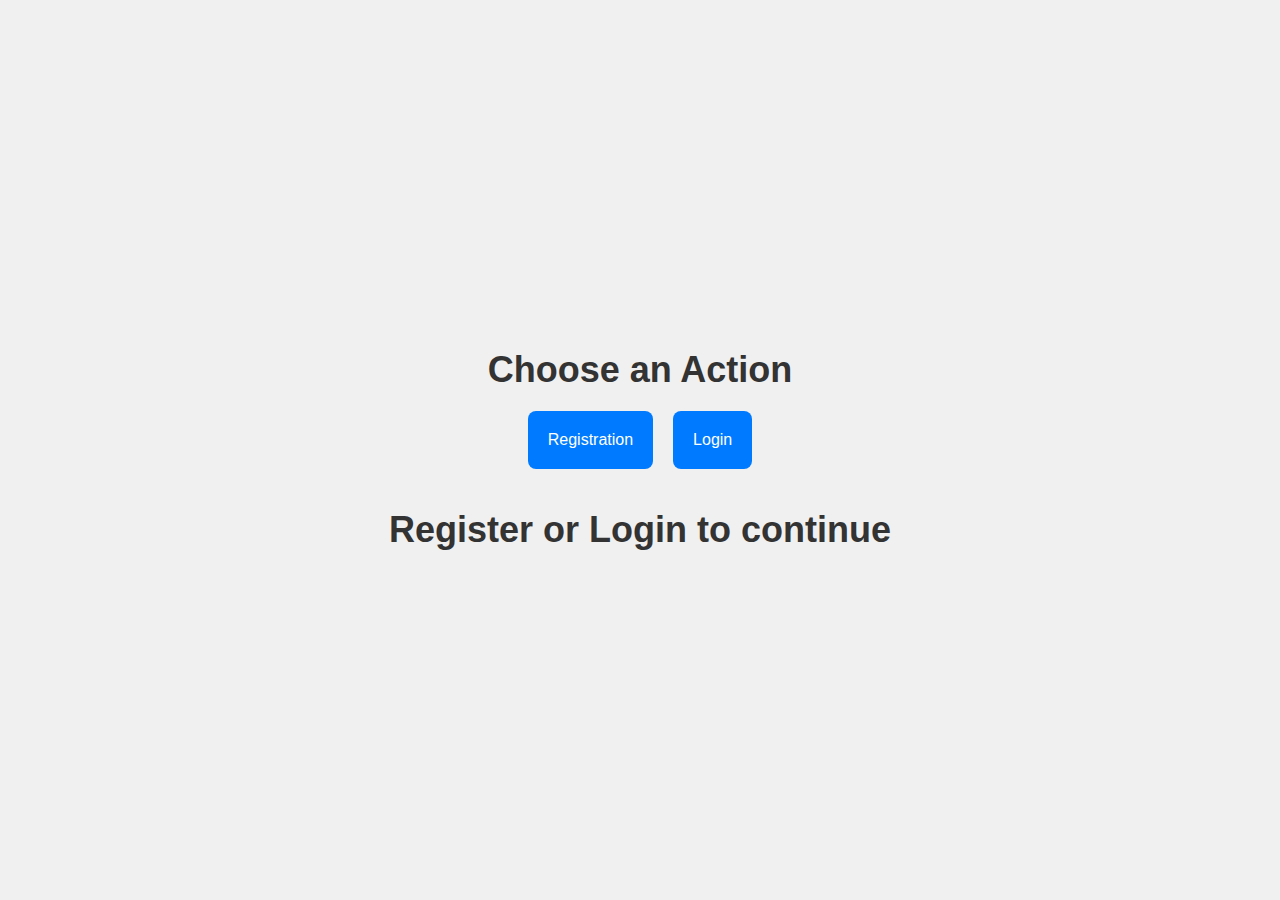
<file: task2/myproject/templates/index.html>
<!DOCTYPE html>
<html lang="en">
<head>
    <meta charset="UTF-8">
    <meta http-equiv="X-UA-Compatible" content="IE=edge">
    <meta name="viewport" content="width=device-width, initial-scale=1.0">
    <title>Registration and Login</title>
    <style>
        body {
            font-family: Arial, sans-serif;
            background-color: #f0f0f0;
            margin: 0;
            padding: 0;
        }

        .container {
            display: flex;
            flex-direction: column;
            align-items: center;
            justify-content: center;
            height: 100vh;
        }

        h1 {
            font-size: 36px;
            margin: 0;
            padding: 20px 0;
            color: #333;
        }

        .links {
            display: flex;
            justify-content: center;
            align-items: center;
            margin-bottom: 20px;
        }

        .link {
            padding: 20px;
            margin: 0 10px;
            text-decoration: none;
            color: #fff;
            background-color: #007bff;
            border-radius: 8px;
            transition: background-color 0.3s;
        }

        .link:hover {
            background-color: #0056b3;
        }
    </style>
</head>
<body>
    <div class="container">
        <h1>Choose an Action</h1>
        <div class="links">
            <a href="register" class="link">Registration</a>
            <a href="login" class="link">Login</a>
        </div>
        <h1>Register or Login to continue</h1>
    </div>
</body>
</html>
</file>
